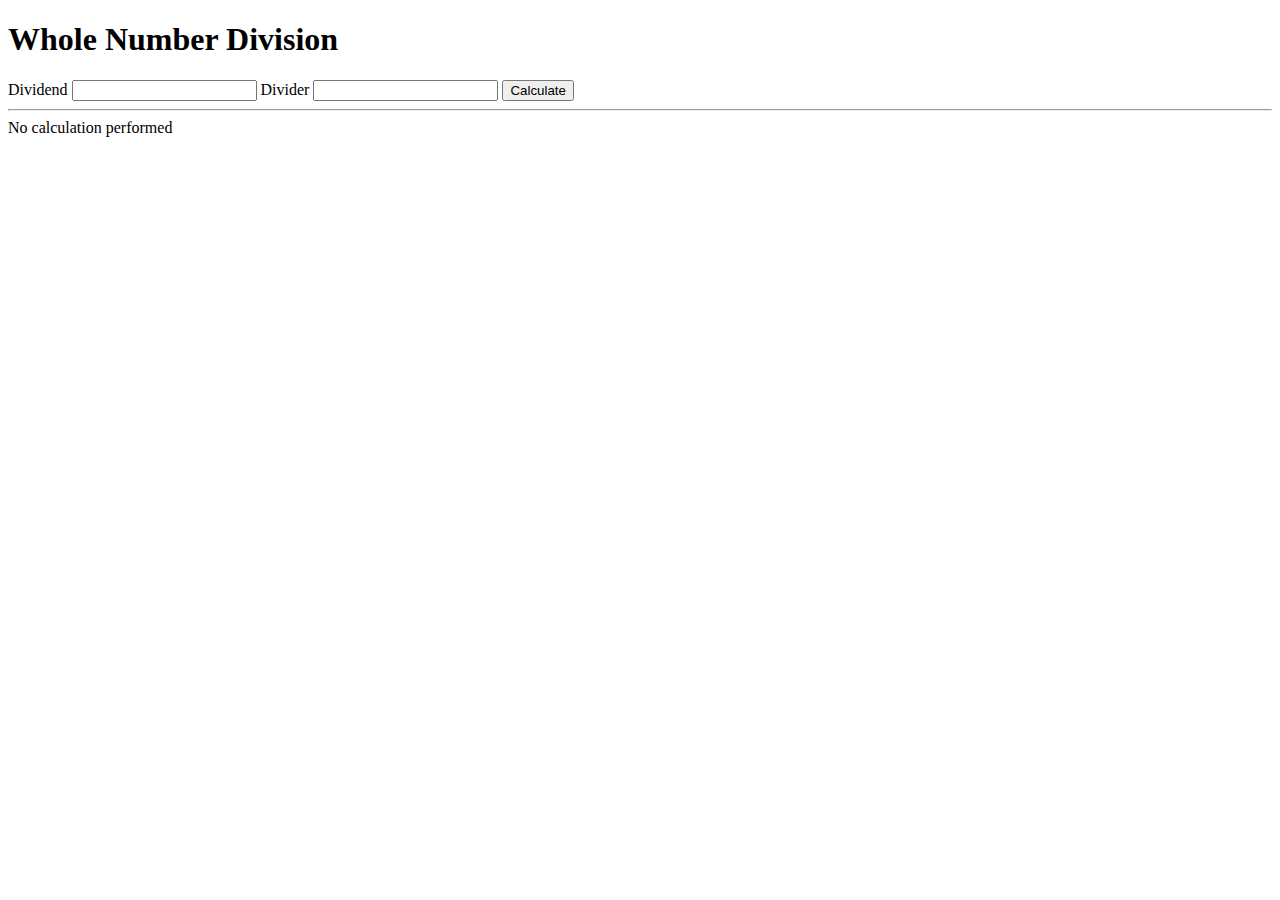
<file: DWA05/index.html>
<!DOCTYPE html>
<html lang="en">
  <head>
    <meta charset="UTF-8" />
    <meta http-equiv="X-UA-Compatible" content="IE=edge" />
    <meta name="viewport" content="width=device-width, initial-scale=1.0" />
    <title>Whole Number Division</title>
    <script src="./scripts.js" defer type="module"></script>
  </head>
  
  <body>
    <h1>Whole Number Division</h1>
    <form data-form="data-form">
      <label
        ><span>Dividend</span>
        <input name="dividend" />
      </label>
      <label>
        <span>Divider</span>
        <input name="divider" />
      </label>
      <button type="submit">Calculate</button>
    </form>
    <hr />
    <div data-result="data-result">No calculation performed</div>
  </body>
</html>
</file>
